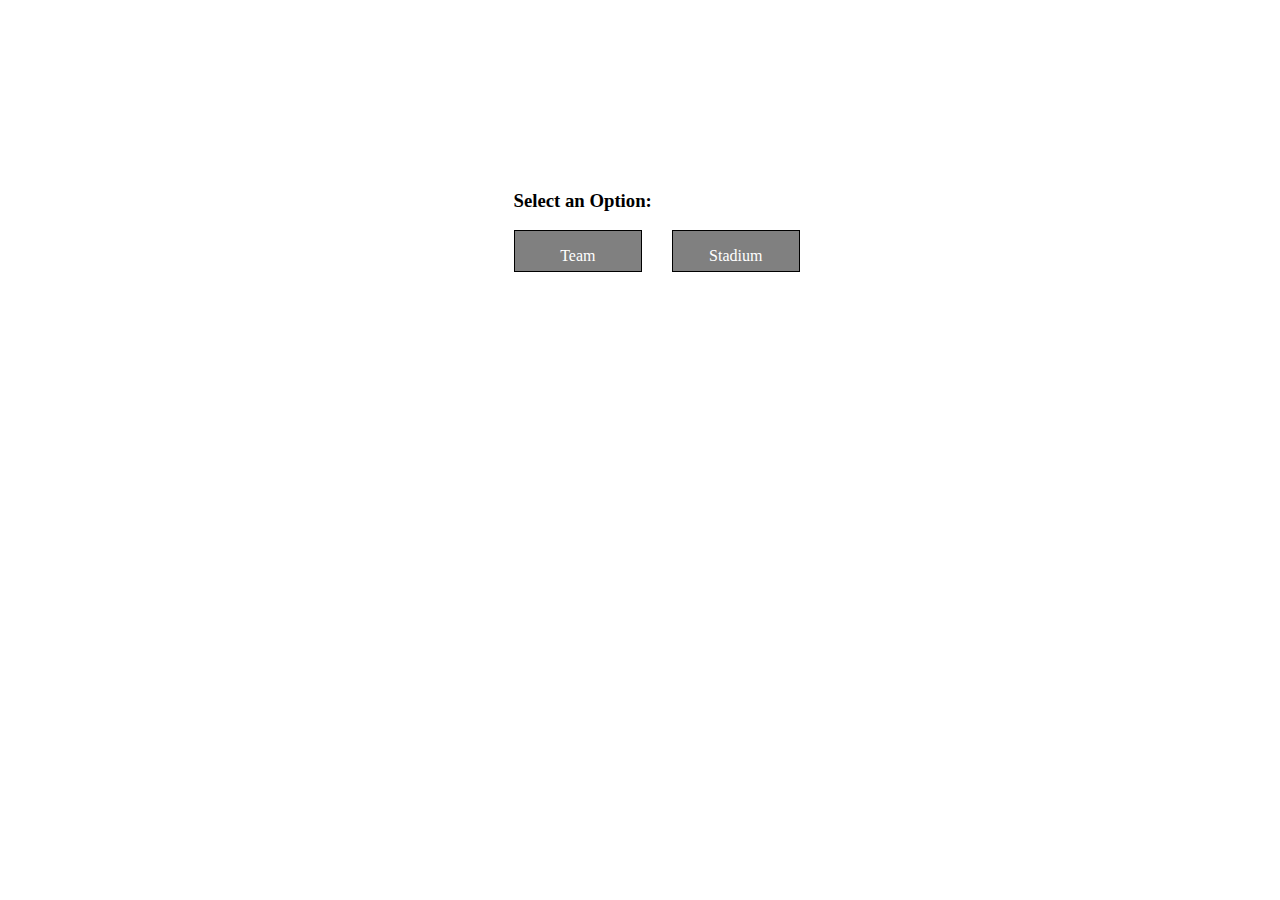
<file: Lab7WebFlows/target/classes/templates/index.html>
<!DOCTYPE html>
<html lang="en" xmlns:th="http://www.thymeleaf.org">
<head>
    <meta charset="UTF-8">
    <title>Index</title>

    <style>
        #mainContainer{
            width: 50%;
            margin-left: 40%;
            margin-right: 25%;
            margin-top: 15%;
        }

        #teamDiv{
            width: 20%;
            border: 1px solid black;
            background-color: grey;
            color: white;
            height: 40px;
            float: left;
        }

        #teamDiv:hover{
            background-color: darkgray;
        }

        #stadiumDiv:hover{
            background-color: darkgray;
        }

        #stadiumDiv{
            margin-left: 25%;
            height: 40px;
            width: 20%;
            border: 1px solid black;
            background-color: grey;
            color: white;
        }

        .content{
            text-align: center;
        }

        a{
            text-decoration: none;
            color: white;
        }
    </style>

</head>
<body>
    <div id="mainContainer">
        <h3>Select an Option:</h3>
        <div id="teamDiv">
            <p class="content">
                <a th:href="@{/teams}" >Team</a>
            </p>
        </div>
        <div id="stadiumDiv">
            <p class="content">
                <a th:href="@{/stadiums}">Stadium</a>
            </p>
        </div>
    </div>
</body>
</html>
</file>
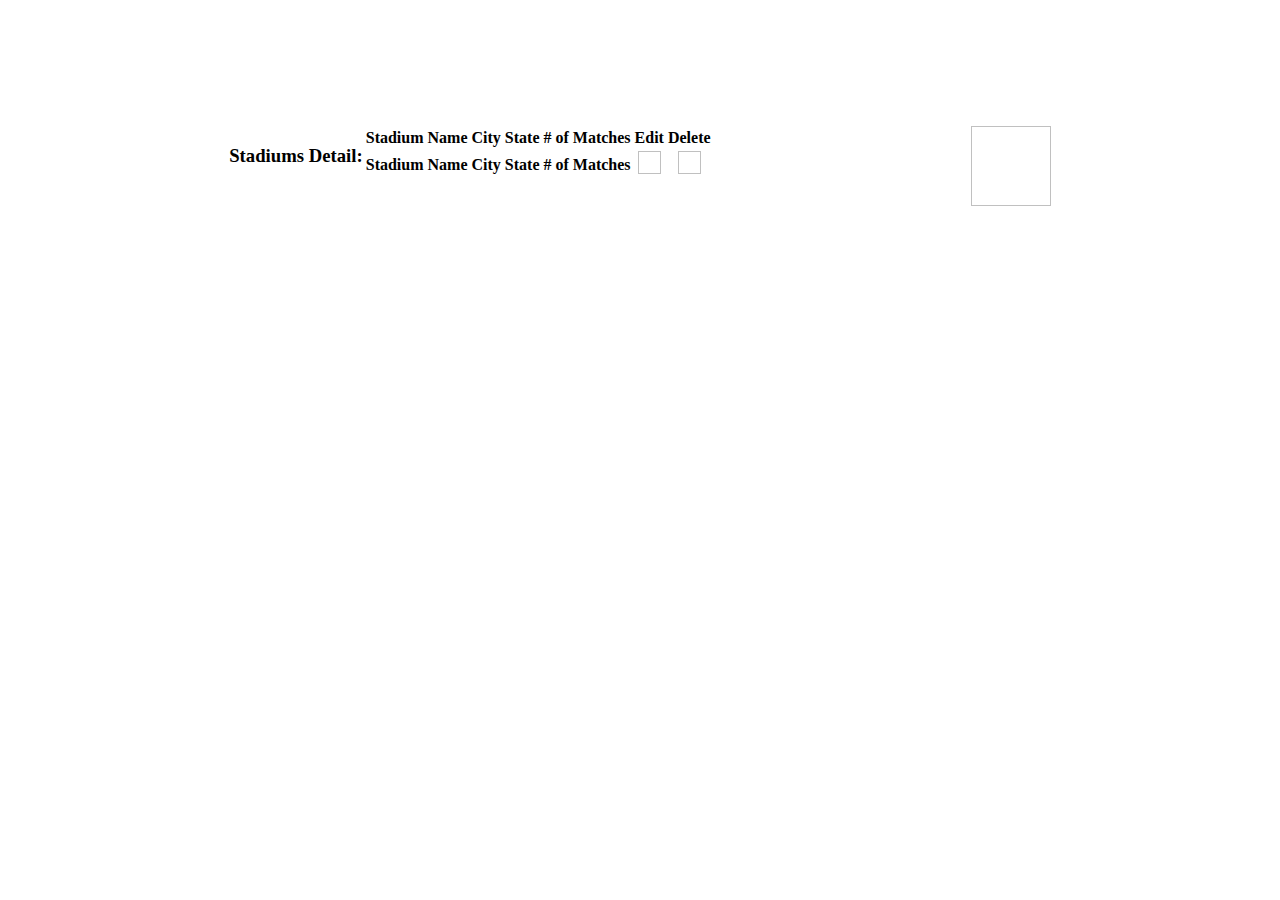
<file: Lab7WebFlows/target/classes/templates/stadiums.html>
<!DOCTYPE html>
<html lang="en" xmlns:th="http://www.thymeleaf.org">
<head>
    <meta charset="UTF-8">
    <title>Stadiums</title>

    <style>
        #mainContainer {
            width: 65%;
            margin-left: auto;
            margin-right: auto;
            margin-top: 10%;
        }

        #heading{
            float: left;
        }

        #newImg{
            float: right;
        }
    </style>
    <link rel="stylesheet" th:href="@{/css/bootstrap.min.css}">
</head>
<body>
<div id="mainContainer">

    <h3 id="heading">Stadiums Detail: </h3>
    <a id="newImg" href="#"><img height="80px" width="80px" th:src="@{/images/new_4.png}"/></a>
    <table class="table table-hover">
        <thead>
        <tr>
            <th scope="col">
                Stadium Name
            </th>
            <th scope="col">
                City
            </th>
            <th scope="col">
                State
            </th>
            <th scope="col">
                # of Matches
            </th>
            <th scope="col">
                Edit
            </th>
            <th scope="col">
                Delete
            </th>
        </tr>
        </thead>
        <tr th:each="stadium : ${stadiums}">
            <th th:text="${stadium.name}">
                Stadium Name
            </th>
            <th th:text="${stadium.city}">
                City
            </th>
            <th th:text="${stadium.state}">
                State
            </th>
            <th th:text="${stadium.getMatches().size()}">
                # of Matches
            </th>
            <th>
                <a href="#" th:href="@{'/editStadium/' + ${stadium.stadiumKey}}"><img height="23px" width="23px" th:src="@{/images/Edit-validated-icon.png}"/></a>
            </th>
            <th>
                <a href="#" th:href="@{'/deleteStadium/' + ${stadium.stadiumKey}}"><img height="23px" width="23px" th:src="@{/images/Delete_Icon.png}"/></a>
            </th>
        </tr>
    </table>
</div>
</body>
</html>
</file>
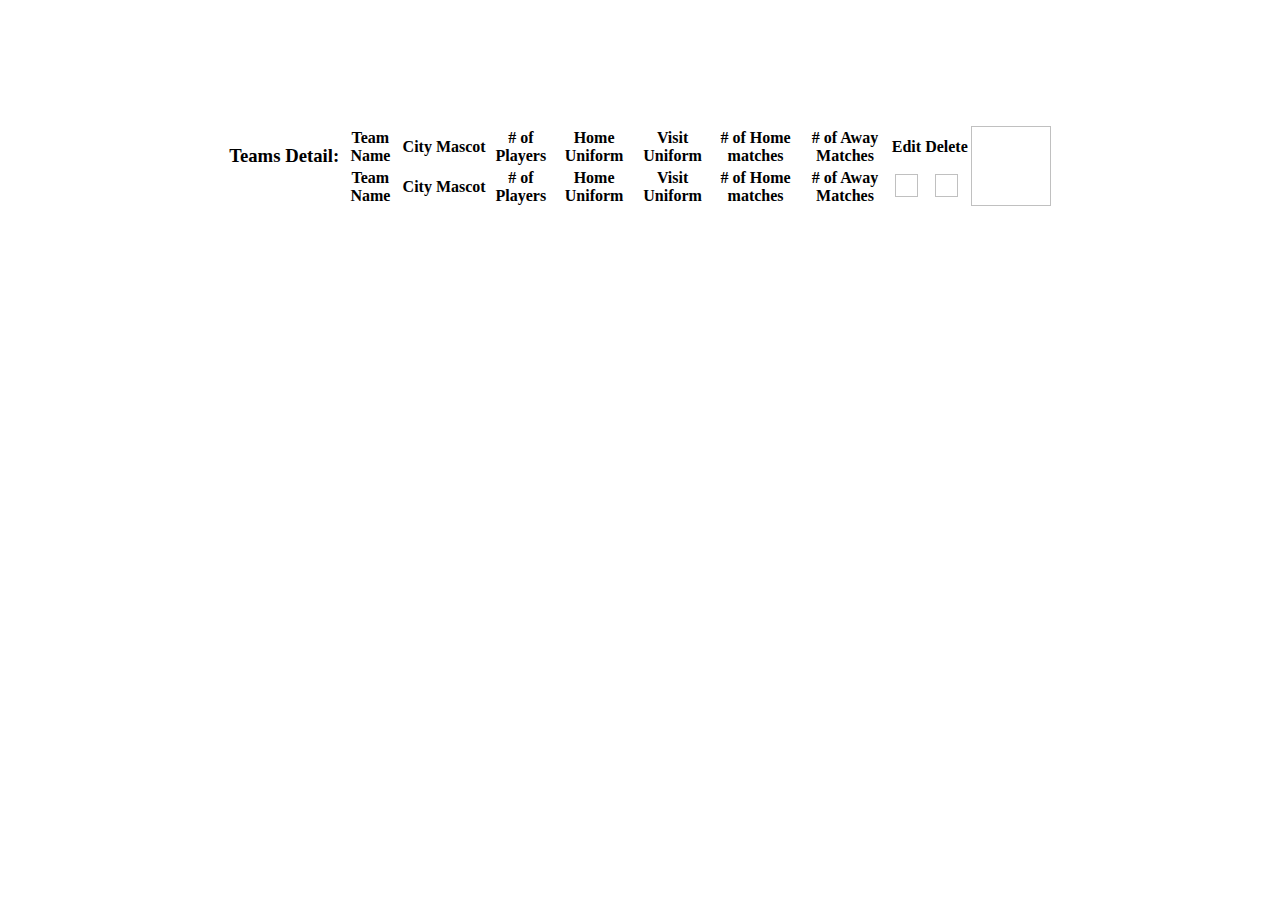
<file: Lab7WebFlows/target/classes/templates/teams.html>
<!DOCTYPE html>
<html lang="en" xmlns:th="http://www.thymeleaf.org">
<head>
    <meta charset="UTF-8">
    <title>Teams</title>

    <style>
        #mainContainer {
            width: 65%;
            margin-left: auto;
            margin-right: auto;
            margin-top: 10%;
        }

        #heading{
            float: left;
        }

        #newImg{
            float: right;
        }
    </style>
    <link rel="stylesheet" th:href="@{/css/bootstrap.min.css}">
</head>
<body>
<div id="mainContainer">

    <h3 id="heading">Teams Detail: </h3>
    <a id="newImg" href="#"><img height="80px" width="80px" th:src="@{/images/new_4.png}"/></a>
    <table class="table table-hover">
        <thead>
        <tr>
            <th scope="col">
                Team Name
            </th>
            <th scope="col">
                City
            </th>
            <th scope="col">
                Mascot
            </th>
            <th scope="col">
                # of Players
            </th>
            <th scope="col">
                Home Uniform
            </th>
            <th scope="col">
                Visit Uniform
            </th>
            <th scope="col">
                # of Home matches
            </th>
            <th scope="col">
                # of Away Matches
            </th>
            <th scope="col">
                Edit
            </th>
            <th scope="col">
                Delete
            </th>
        </tr>
        </thead>
        <tr th:each="team : ${teams}">
            <th th:text="${team.name}">
                Team Name
            </th>
            <th th:text="${team.city}">
                City
            </th>
            <th th:text="${team.mascot}">
                Mascot
            </th>
            <th th:text="${team.getPlayers().size()}">
                # of Players
            </th>
            <th th:text="${team.homeUniform}">
                Home Uniform
            </th>
            <th th:text="${team.visitUniform}">
                Visit Uniform
            </th>
            <th th:text="${team.getMatchesAsHome().size()}">
                # of Home matches
            </th>
            <th th:text="${team.getMatchesAsVisitor().size()}">
                # of Away Matches
            </th>
            <th>
                <a href="#" th:href="@{'/editTeam/' + ${team.teamKey}}"><img height="23px" width="23px" th:src="@{/images/Edit-validated-icon.png}"/></a>
            </th>
            <th>
                <a href="#" th:href="@{'/deleteTeam/' + ${team.teamKey}}"><img height="23px" width="23px" th:src="@{/images/Delete_Icon.png}"/></a>
            </th>
        </tr>
    </table>
</div>
</body>
</html>
</file>
